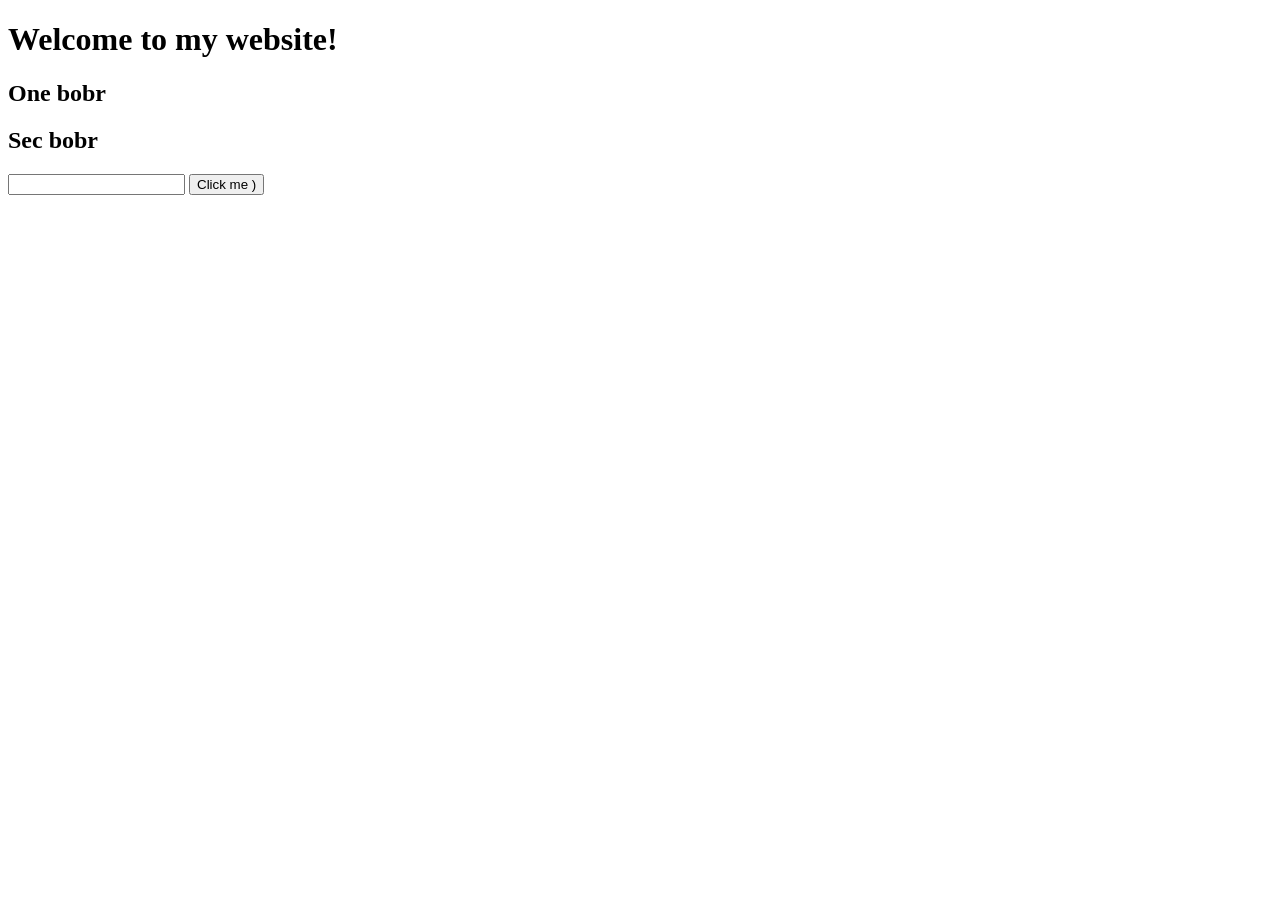
<file: src/exercises/07-js-dom/dom.html>
<!doctype html>
<html lang="en">
  <head>
    <meta charset="UTF-8" />
    <meta name="viewport" content="width=device-width, initial-scale=1.0" />
    <title>Document</title>
  </head>
  <body>
    <h1 id="hid">Welcome to my website!</h1>
    <h2 class="hs">One bobr</h2>
    <h2 class="hs">Sec bobr</h2>
    <input type="text" name="text" id="text" />
    <button id="myBtn">Click me )</button>
    <div id="output"></div>
    <script src="app.js"></script>
  </body>
</html>
</file>
